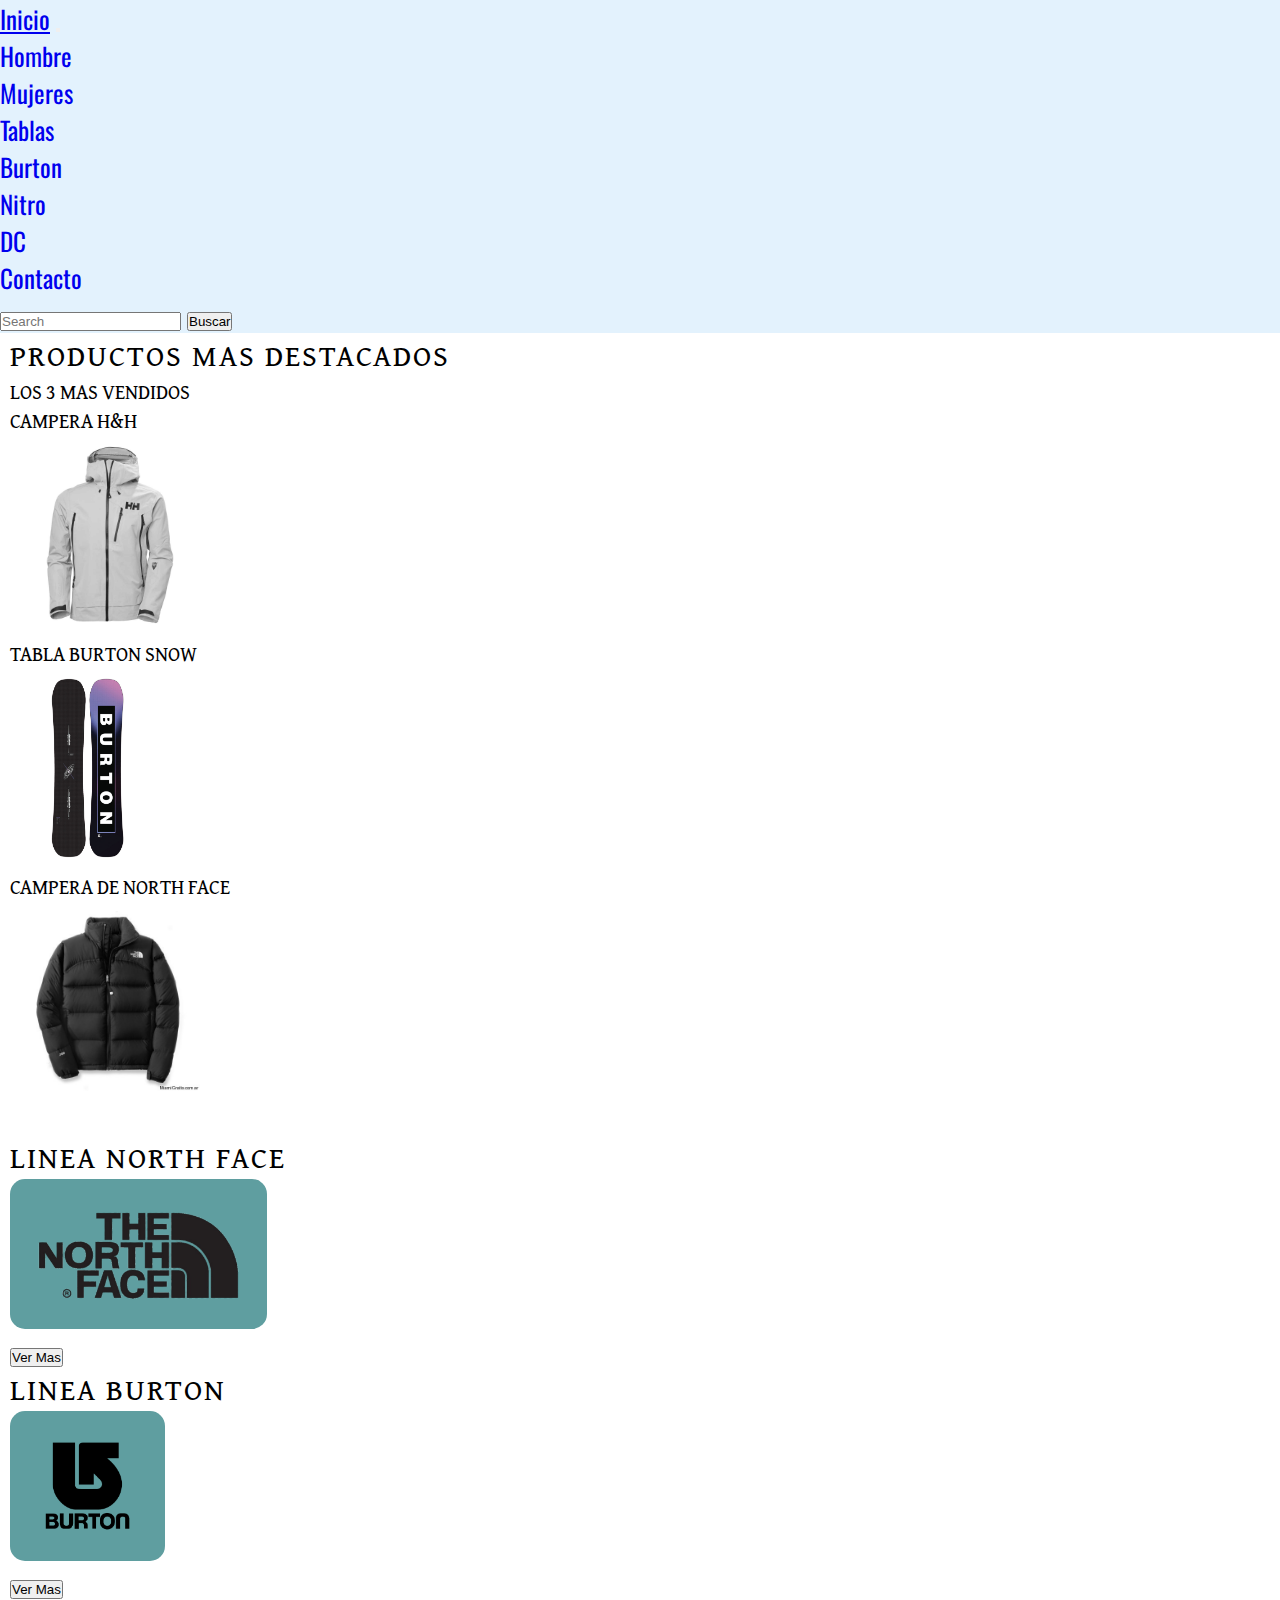
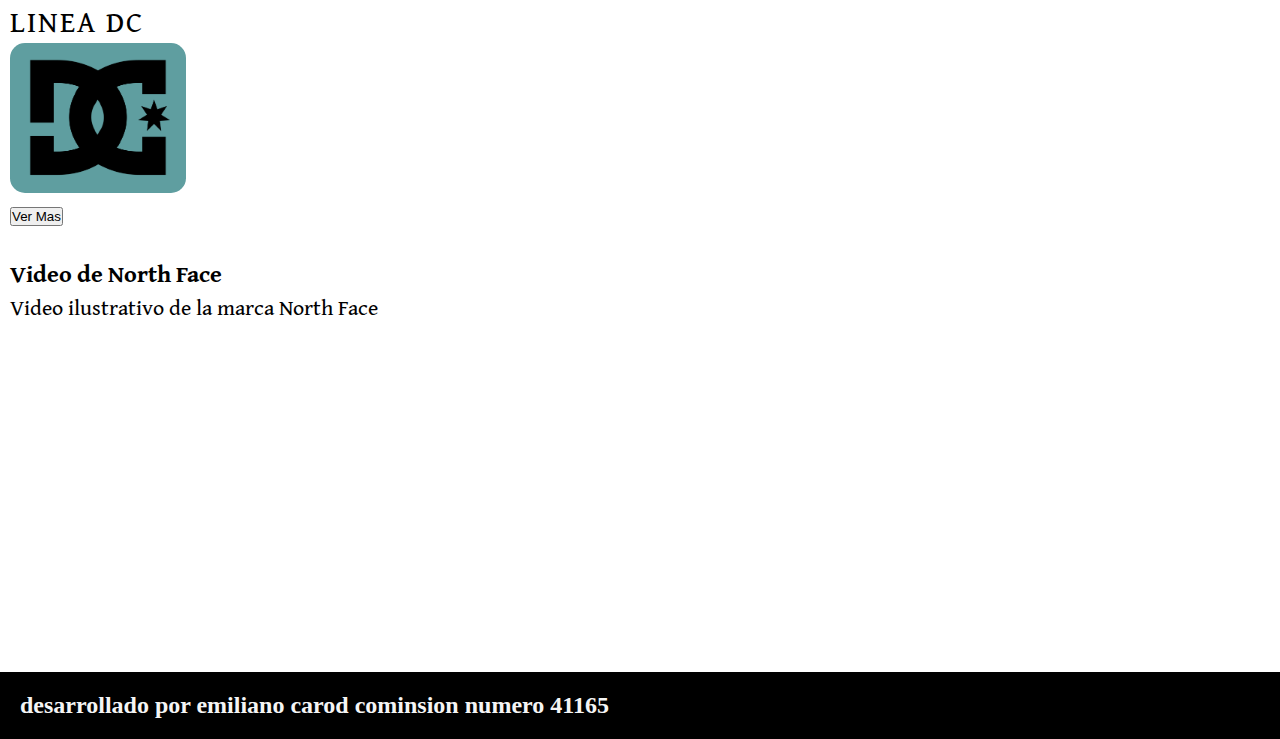
<file: index.html>
<!DOCTYPE html>
<html lang="en">
<head>
    <meta charset="UTF-8">
    <meta http-equiv="X-UA-Compatible" content="IE=edge">
    <meta name="viewport" content="width=device-width, initial-scale=1.0">
    <!--SEO-->
    <meta name="description" content="Aqui encontraras todos los accesorios de invierno para vos!">
    <meta name="kaywords" content="Camperas, Tabla Snow, Campera Nike, Campera Burton, Ropa de Invierno, Invierno">
    <!--Boostrap-->
    <link href="https://cdn.jsdelivr.net/npm/bootstrap@5.2.0/dist/css/bootstrap.min.css" rel="stylesheet" integrity="sha384-gH2yIJqKdNHPEq0n4Mqa/HGKIhSkIHeL5AyhkYV8i59U5AR6csBvApHHNl/vI1Bx" crossorigin="anonymous">
    <script src="https://cdn.jsdelivr.net/npm/bootstrap@5.2.0/dist/js/bootstrap.bundle.min.js" integrity="sha384-A3rJD856KowSb7dwlZdYEkO39Gagi7vIsF0jrRAoQmDKKtQBHUuLZ9AsSv4jD4Xa" crossorigin="anonymous"></script>

    <!--Icono de la pagina-->
    <link rel="shortcut icon" href="./recursos/img/snowboard.png" type="image/x-icon">
    <!--Hoja de estilos Manera Externa-->
    <link rel="stylesheet" href="./css/estilos.css">
    <title>The WinterStore</title>
</head>
<body>
    <header>
        <!--Navegador con Boostraps-->
        <nav class="navbar navbar-expand-lg p-2" style="background-color: #e3f2fd;">
            <div class="container-fluid">
                <a class="navbar-brand" href="#footer">Inicio</a>
                <button class="navbar-toggler" type="button" data-bs-toggle="collapse" data-bs-target="#navbarSupportedContent" aria-controls="navbarSupportedContent" aria-expanded="false"        aria-label="Toggle navigation">
                <span class="navbar-toggler-icon"></span>
                </button>
                <div class="collapse navbar-collapse" id="navbarSupportedContent">
                <ul class="navbar-nav me-auto mb-2 mb-lg-0">
                <li class="nav-item">
                    <a class="nav-link active" aria-current="page" href="./paginas/hombres.html">Hombre</a>
                </li>
                    <li class="nav-item">
                        <a class="nav-link" href="./paginas/mujeres.html">Mujeres</a>
                    </li>
                <li class="nav-item dropdown">
                    <a class="nav-link dropdown-toggle" href="#" role="button" data-bs-toggle="dropdown" aria-expanded="false">
                    Tablas
                    </a>
                    <ul class="dropdown-menu">
                        <li><a class="dropdown-item" href="./paginas/tablas.html">Burton</a></li>
                        <li><a class="dropdown-item" href="./paginas/tablas.html">Nitro</a></li>
                        <li><a class="dropdown-item" href="./paginas/tablas.html">DC</a></li>
                    </ul>
                </li>
        
        
                    <li class="nav-item">
                        <a class="nav-link active" aria-current="page" href="./paginas/contacto.html">Contacto</a>
                    </li>
                </ul>
                    <form class="d-flex" role="search">
                        <input class="form-control me-2" type="search" placeholder="Search" aria-label="Search">
                        <button class="btn btn-outline-success" type="submit">Buscar</button>
                    </form>
                </div>
            </div>
        </nav>
    </header>
<!--contenido de la pagina-->
    <main>
        <div class="container text-center mt-3 mb-6">
            <section>
            <div class="row">
                <div class="col col-md-12">
                    <p class="fonts-destacados">Productos Mas Destacados</p>
                </div>
            </div>
            </section>
            <div class="row cont__index">
                <div class="col col-md-12">
                        <p class="cont__titulo">Los 3 Mas Vendidos</p>
                    <div class="row">
                        <div class="col col-md-4">
                            <ul>
                                <li class="cont__item">campera H&H</li>
                            </ul>
                            <img src="./recursos/img/campera hh.jpg" class="cont__img img-rounded" alt="campera H&H">
                        </div>
                        <div class="col col-md-4">
                            <ul>
                                <li class="cont__item">Tabla Burton Snow</li>
                            </ul>
                            <img src="./recursos/img/tabla burton.jpg" class="cont__img img-rounded" alt="Tabla burton">
                        </div>
                        <div class="col col-md-4">
                            <ul>    
                                <li class="cont__item">Campera de North Face</li>
                            </ul>
                            <img src="./recursos/img/CamperaNorthFace.jpg" class="cont__img img-rounded" alt="campera north fece">
                        </div>
                    </div>
                </div>
            </div>
            <div class="row cont__index">
                <div class="col col-md-4">
                    <p class="fonts-destacados">Linea North Face</p>
                    <!--Imagen de los Articulos-->
                    <img src="./recursos/img/logo north face.png" class="cont__img-index img-rounded" alt="logo North face">
                    <div class="div-boton">
                        <button class="btn btn-info">Ver Mas</button>
                    </div>
                </div>
                <div class="col col-md-4">
                <p class="fonts-destacados">Linea Burton</p>
                <!--Imagen de los Articulos-->
                    <img src="./recursos/img/logo Burton.png" class="img-rounded cont__img-index" alt="logo Burton" >
                    <div class="div-boton">
                        <button class="btn btn-info">Ver Mas</button>
                    </div>
                </div>
                <div class="col col-md-4">
                    <p class="fonts-destacados">Linea DC</p>
                    <!--Imagen de los Articulos-->
                        <img src="./recursos/img/DC.png" class="img-rounded cont__img-index" alt="logo Burton" >
                        <div>
                            <button class="btn btn-info">Ver Mas</button>
                        </div>
                    </div>
            </div>

            <div class="row cont__index">
                <div class="col col-md-12">
                    <article>
                    <!--Video Iframe-->
                        <h2>Video de North Face</h2>
                    </article>
                    <article>
                        <p>Video ilustrativo de la marca North Face </p>
                        <iframe class="video-if" width="560" height="315" src="https://www.youtube.com/embed/8HvWxwZWPJ8" title="YouTube video player" frameborder="0" allow="accelerometer; autoplay; clipboard-write; encrypted-media; gyroscope; picture-in-picture" allowfullscreen></iframe>
                    </article>
                </div>
            </div>
        </div>
        </section>
    </main>
    <!--Pie de pagina-->
    <footer id="footer">
        <article>
        <h2>desarrollado por emiliano carod 
            cominsion numero 41165</h2>
        </article>
        <article class="redessociales">
            <!--Iconos de redes-->
            <!--Iconos de redes-->
            <!--Iconos de redes-->
        </article>
    </footer>
</body>
</html>
</file>
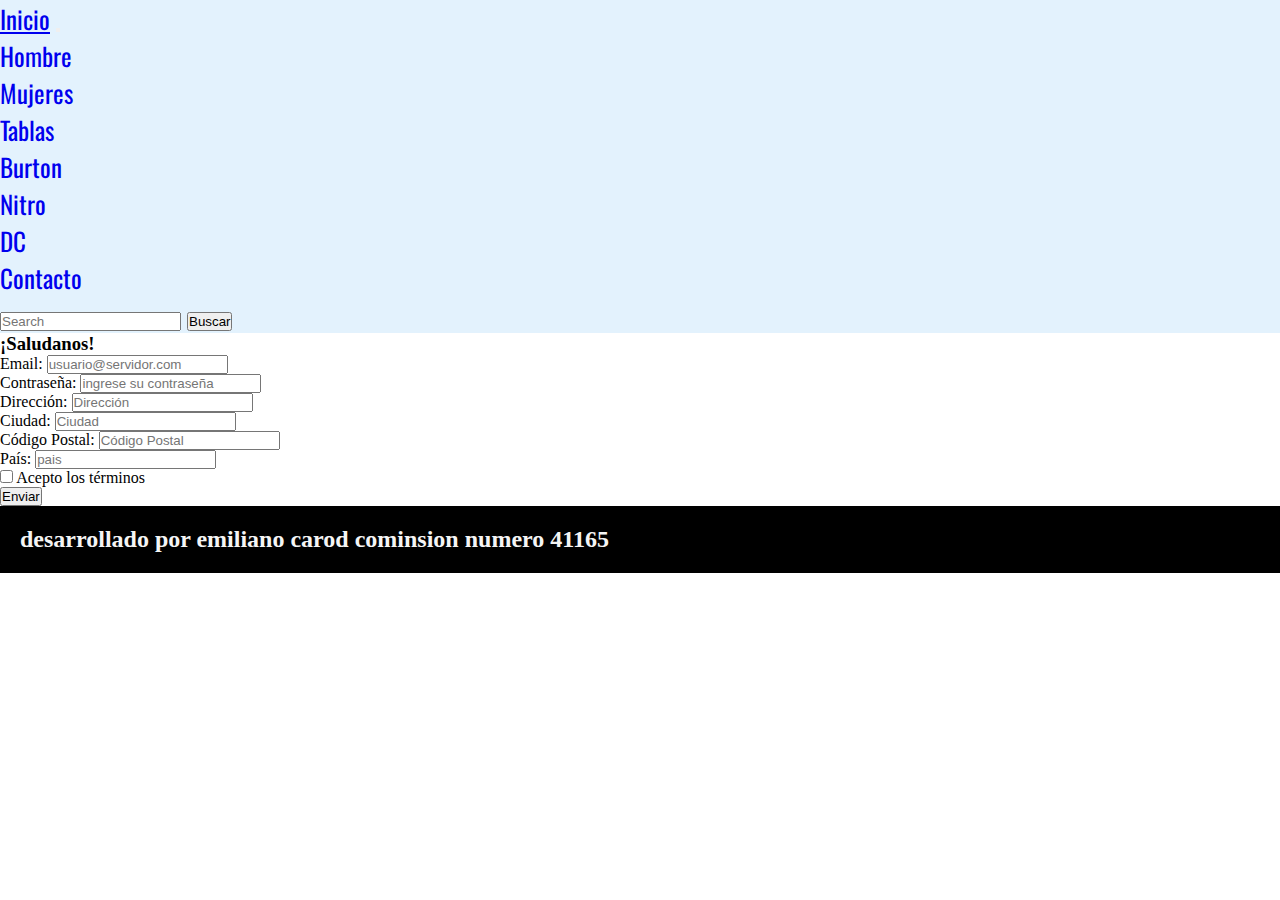
<file: paginas/contacto.html>
<!DOCTYPE html>
<html lang="en">
<head>
    <meta charset="UTF-8">
    <meta http-equiv="X-UA-Compatible" content="IE=edge">
    <meta name="viewport" content="width=device-width, initial-scale=1.0">
    <!--Boostraps-->
    <link href="https://cdn.jsdelivr.net/npm/bootstrap@5.2.0/dist/css/bootstrap.min.css" rel="stylesheet" integrity="sha384-gH2yIJqKdNHPEq0n4Mqa/HGKIhSkIHeL5AyhkYV8i59U5AR6csBvApHHNl/vI1Bx" crossorigin="anonymous">
    <script src="https://cdn.jsdelivr.net/npm/bootstrap@5.2.0/dist/js/bootstrap.bundle.min.js" integrity="sha384-A3rJD856KowSb7dwlZdYEkO39Gagi7vIsF0jrRAoQmDKKtQBHUuLZ9AsSv4jD4Xa" crossorigin="anonymous"></script>
    <!--Icono de la pagina-->
    <link rel="shortcut icon" href="../recursos/img/snowboard.png" type="image/x-icon">
    <!--Hoja de estilos manera Externa-->
    <link rel="stylesheet" href="../css/estilos.css">
    <title>Contacto</title>
</head>
<body>
    <header>
        <!--Navegador con Boostraps-->
        <nav class="navbar navbar-expand-lg p-2" style="background-color: #e3f2fd;">
            <div class="container-fluid">
                <a class="navbar-brand" href="../index.html">Inicio</a>
                <button class="navbar-toggler" type="button" data-bs-toggle="collapse" data-bs-target="#navbarSupportedContent" aria-controls="navbarSupportedContent" aria-expanded="false"        aria-label="Toggle navigation">
                <span class="navbar-toggler-icon"></span>
                </button>
                <div class="collapse navbar-collapse" id="navbarSupportedContent">
                <ul class="navbar-nav me-auto mb-2 mb-lg-0">
                    <li class="nav-item">
                        <a class="nav-link active" aria-current="page" href="./hombres.html">Hombre</a>
                    </li>
                    <li class="nav-item">
                            <a class="nav-link" href="./mujeres.html">Mujeres</a>
                    </li>
                    <li class="nav-item dropdown">
                        <a class="nav-link dropdown-toggle" href="#" role="button" data-bs-toggle="dropdown" aria-expanded="false">
                        Tablas
                        </a>
                        <ul class="dropdown-menu">
                            <li><a class="dropdown-item" href="./tablas.html">Burton</a></li>
                            <li><a class="dropdown-item" href="./tablas.html">Nitro</a></li>
                            <li><a class="dropdown-item" href="./tablas.html">DC</a></li>
                        </ul>
                    </li>
                        <li class="nav-item">
                            <a class="nav-link active" aria-current="page" href="#footer">Contacto</a>
                        </li>
                </ul>
                    <form class="d-flex" role="search">
                        <input class="form-control me-2" type="search" placeholder="Search" aria-label="Search">
                        <button class="btn btn-outline-success" type="submit">Buscar</button>
                    </form>
                </div>
            </div>
        </nav>
    </header>

        <!--Formulario Bootstrap-->
        <div class="container mt-3 mb-3">
            <h3>¡Saludanos!</h3>
            <form class="row g-3" >
                <div class="col-6">
                        <label for="correo-electronico" class="form-label">Email: </label>
                        <input class="form-control" type="email" id="correo-electronico" placeholder="usuario@servidor.com" required>
                </div>
                <div class="col-6">
                        <label for="pass" class="form-label">Contraseña: </label>
                        <input class="form-control" type="password" id="pass" placeholder="ingrese su contraseña">
                </div>
                <div class="col-12">
                    <label for="direccion01" class="form-label">Dirección: </label>
                    <input class="form-control" type="text" id="direccion01" placeholder="Dirección">
                </div>
                <div class="col-6">
                    <label for="ciudad" class="form-label">Ciudad: </label>
                    <input class="form-control" type="text" id="ciudad" placeholder="Ciudad">
                </div>
                <div class="col-3">
                    <label for="codigo-postal" class="form-label">Código Postal: </label>
                    <input class="form-control" type="text" id="codigo-postal" placeholder="Código Postal">
                </div>
                <div class="col-3">
                    <label for="pais" class="form-label">País: </label>
                    <input class="form-control" type="text" id="pais" placeholder="pais" required>
                </div>
                <div class="col-12">
                    <div class="form-check">
                    <input class="form-check-input" type="checkbox" id="terminos">
                    <label for="terminos" class="form-check-label">Acepto los términos</label>
                    </div>
                </div>
                <div>
                    <button type="submit" class="btn btn-success">
                        Enviar
                    </button>
                </div>
            </form>
        </div>
    <!--Pie de pagina-->
    <footer id="footer">
        <article>
        <h2>desarrollado por emiliano carod 
            cominsion numero 41165</h2>
        </article>
    </footer>
</body>
</html>
</file>
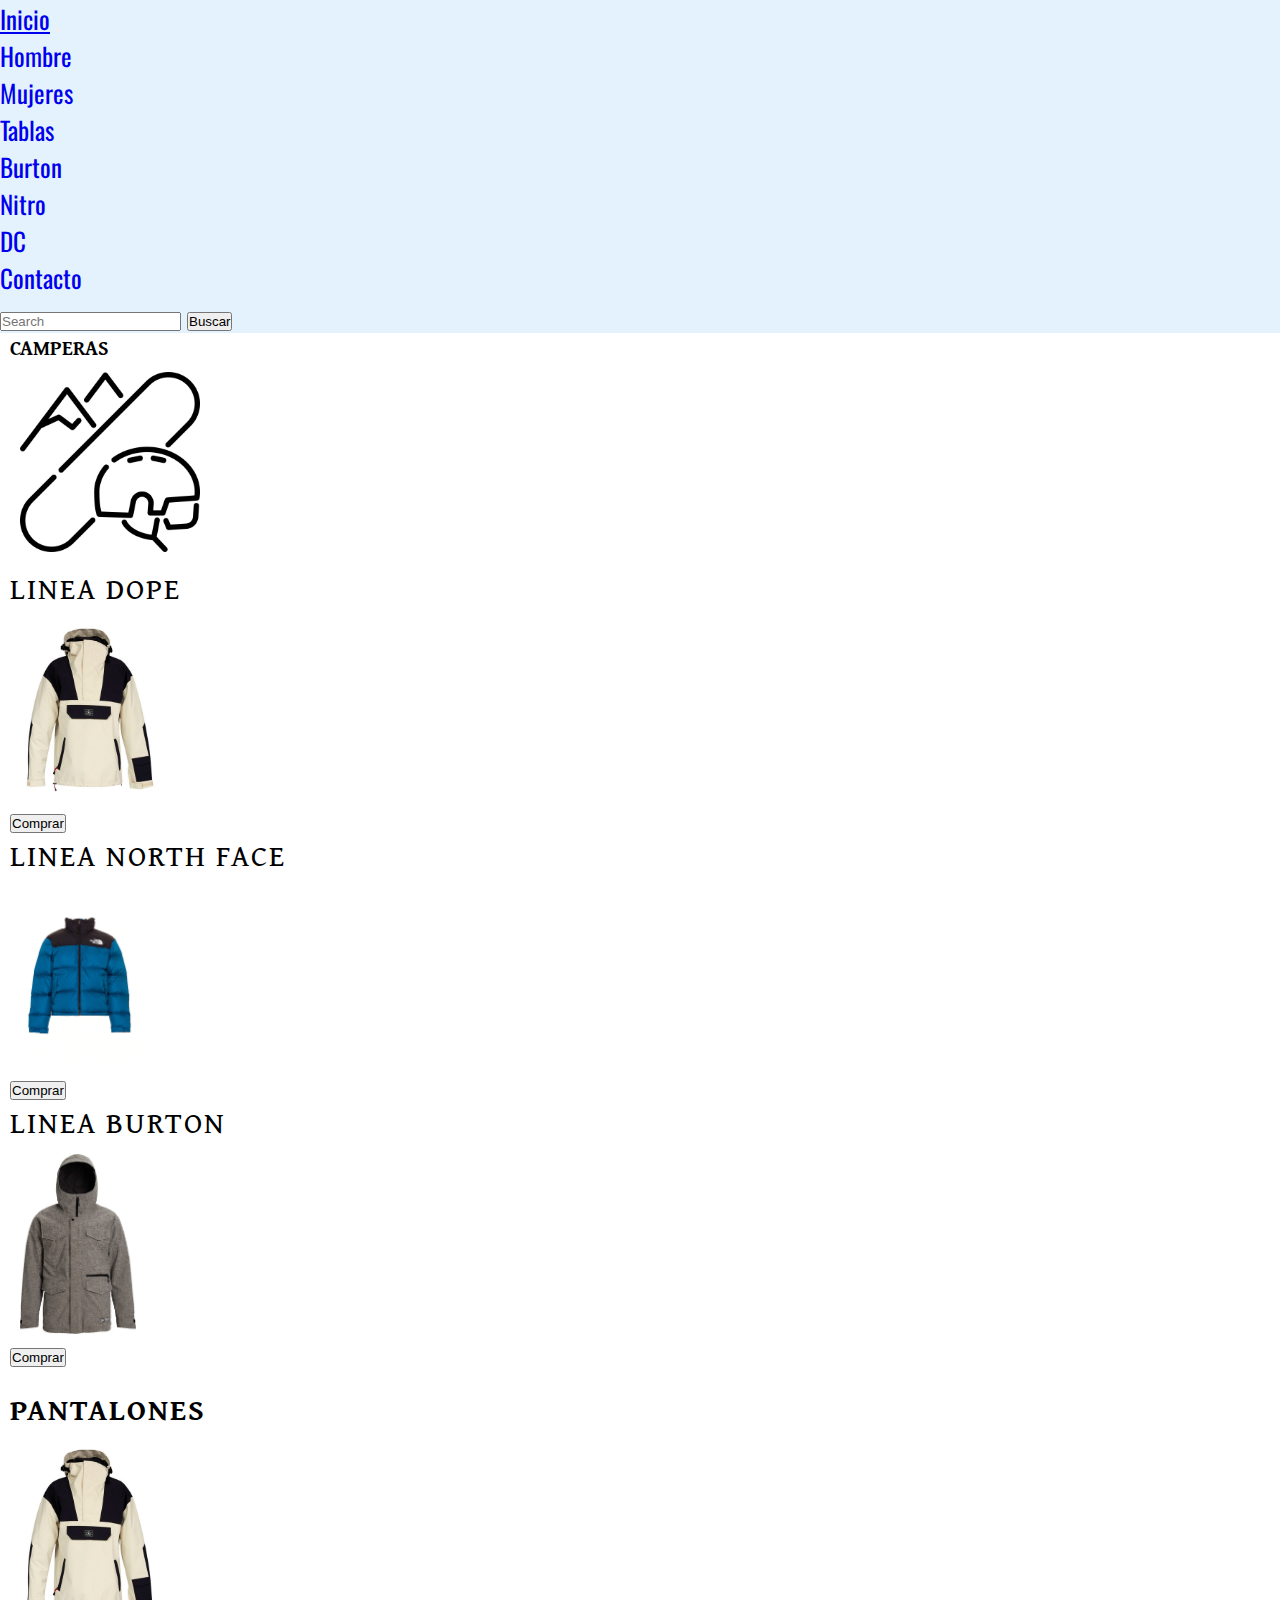
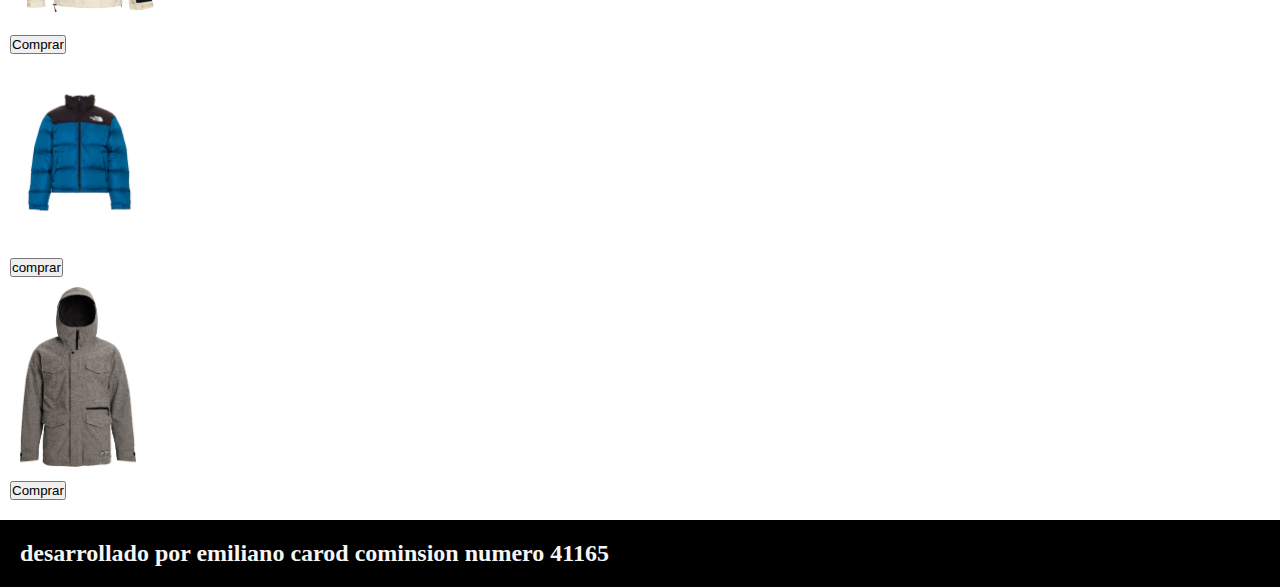
<file: paginas/hombres.html>
<!DOCTYPE html>
<html lang="en">
<head>
    <meta charset="UTF-8">
    <meta http-equiv="X-UA-Compatible" content="IE=edge">
    <meta name="viewport" content="width=device-width, initial-scale=1.0">
    <!--boostraps-->
    <link href="https://cdn.jsdelivr.net/npm/bootstrap@5.2.0/dist/css/bootstrap.min.css" rel="stylesheet" integrity="sha384-gH2yIJqKdNHPEq0n4Mqa/HGKIhSkIHeL5AyhkYV8i59U5AR6csBvApHHNl/vI1Bx" crossorigin="anonymous">
    <script src="https://cdn.jsdelivr.net/npm/bootstrap@5.2.0/dist/js/bootstrap.bundle.min.js" integrity="sha384-A3rJD856KowSb7dwlZdYEkO39Gagi7vIsF0jrRAoQmDKKtQBHUuLZ9AsSv4jD4Xa" crossorigin="anonymous"></script>
    <!--Icono de la pagina-->
    <link rel="shortcut icon" href="../recursos/img/snowboard.png" type="image/x-icon">
    <!--Hoja de estilos manera Externa-->
    <link rel="stylesheet" href="../css/estilos.css">
    <title>Hombres</title>
</head>
<body>
    <header>
        <!--Navegador con Boostraps-->
        <nav class="navbar navbar-expand-lg p-2" style="background-color: #e3f2fd;">
            <div class="container-fluid">
                <a class="navbar-brand" href="../index.html">Inicio</a>
                <button class="navbar-toggler" type="button" data-bs-toggle="collapse" data-bs-target="#navbarSupportedContent" aria-controls="navbarSupportedContent" aria-expanded="false"        aria-label="Toggle navigation">
                <span class="navbar-toggler-icon"></span>
                </button>
                <div class="collapse navbar-collapse" id="navbarSupportedContent">
                <ul class="navbar-nav me-auto mb-2 mb-lg-0">
                    <li class="nav-item">
                        <a class="nav-link active" aria-current="page" href="#footer">Hombre</a>
                    </li>
                    <li class="nav-item">
                            <a class="nav-link" href="./mujeres.html">Mujeres</a>
                    </li>
                    <li class="nav-item dropdown">
                        <a class="nav-link dropdown-toggle" href="#" role="button" data-bs-toggle="dropdown" aria-expanded="false">
                        Tablas
                        </a>
                        <ul class="dropdown-menu">
                            <li><a class="dropdown-item" href="./tablas.html">Burton</a></li>
                            <li><a class="dropdown-item" href="./tablas.html">Nitro</a></li>
                            <li><a class="dropdown-item" href="./tablas.html">DC</a></li>
                        </ul>
                    </li>
                        <li class="nav-item">
                            <a class="nav-link active" aria-current="page" href="./contacto.html">Contacto</a>
                        </li>
                </ul>
                    <form class="d-flex" role="search">
                        <input class="form-control me-2" type="search" placeholder="Search" aria-label="Search">
                        <button class="btn btn-outline-success" type="submit">Buscar</button>
                    </form>
                </div>
            </div>
        </nav>
    </header>

    <!--contenido de la pagina-->
    <main id="hombres22">
        <div class="container text-center mt-3 mb-6">
            <div class="row cont__hombres">
                <div class="col col-md-12">
                <section>
                        <!--Primer bloque-->
                        <article class="punto puntoImg" >
                            <h1 class="cont__titulo">Camperas</h1>
                            <img class="cont__img img-rounded" src="../recursos/img/snowboard.png" alt="logo WinterStore">
                            </div>
                        </article>
                            <div class="row">
                            <div class="col col-md-4">
                        <article>
                            <p class="fonts-destacados">Linea Dope</p>
                            <!--Imagen de los Articulos-->
                            <img src="../recursos/img/Campera dope.jpg" class="img-rounded cont__img" alt="Campera dope">
                            <div>
                                <button class="btn btn-info">Comprar</button>
                            </div>
                        </article>
                            </div>
                            <div class="col col-md-4">    
                        <article>
                            <p class="fonts-destacados">Linea North Face</p>
                                <!--Imagen de los Articulos-->
                                <img src="../recursos/img/campera NorthF.webp" class="img-rounded cont__img" alt="campera north face">
                                <div>
                                    <button class="btn btn-info">Comprar</button>
                                </div>
                        </article>
                            </div>
                            <div class="col col-md-4">
                        <article>
                            <p class="fonts-destacados">Linea Burton</p>
                            <!--Imagen de los Articulos-->
                            <img src="../recursos/img/campera burton.jpg" class="img-rounded cont__img" alt="campera burton">
                            <div>
                                <button class="btn btn-info">Comprar</button>
                            </div>
                            </div>
                        </article>
                    </div>
                </section>
            </div>
        </div>
        <div class="container text-center mt-3 mb-6">
            <div class="row cont__hombres">
                <div class="col col-md-12">
                <section>
                    <!--Primer bloque-->
                        <h1 class="fonts-destacados">Pantalones</h1>
                        </div>
                        <div class="row">
                        <div class="col col-md-4">
                        <article>
                            <!--Imagen de los Articulos-->
                            <img src="../recursos/img/Campera dope.jpg" class="img-rounded cont__img" alt="Campera dope">
                            <div>
                                <button class="btn btn-info">Comprar</button>
                            </div>
                        </article>
                        </div>
                        <div class="col col-md-4">    
                        <article>
                            <!--Imagen de los Articulos-->
                            <img src="../recursos/img/campera NorthF.webp" class="img-rounded cont__img" alt="campera north face">
                            <div>
                            <button class="btn btn-info">comprar</button>
                            </div>
                        </article>
                        </div>
                        <div class="col col-md-4">
                        <article>
                            <!--Imagen de los Articulos-->
                            <img src="../recursos/img/campera burton.jpg" class="img-rounded cont__img" alt="campera burton">
                            <div>
                            <button class="btn btn-info">Comprar</button>
                            </div>
                        </article>
                        </div>
                    </div>
                </section>
            </div>
        </div>
    </main>

    <!--Pie de pagina-->
    <footer id="footer">
        <article>
        <h2>desarrollado por emiliano carod 
            cominsion numero 41165</h2>
        </article>
    </footer>
</body>
</html>
</file>
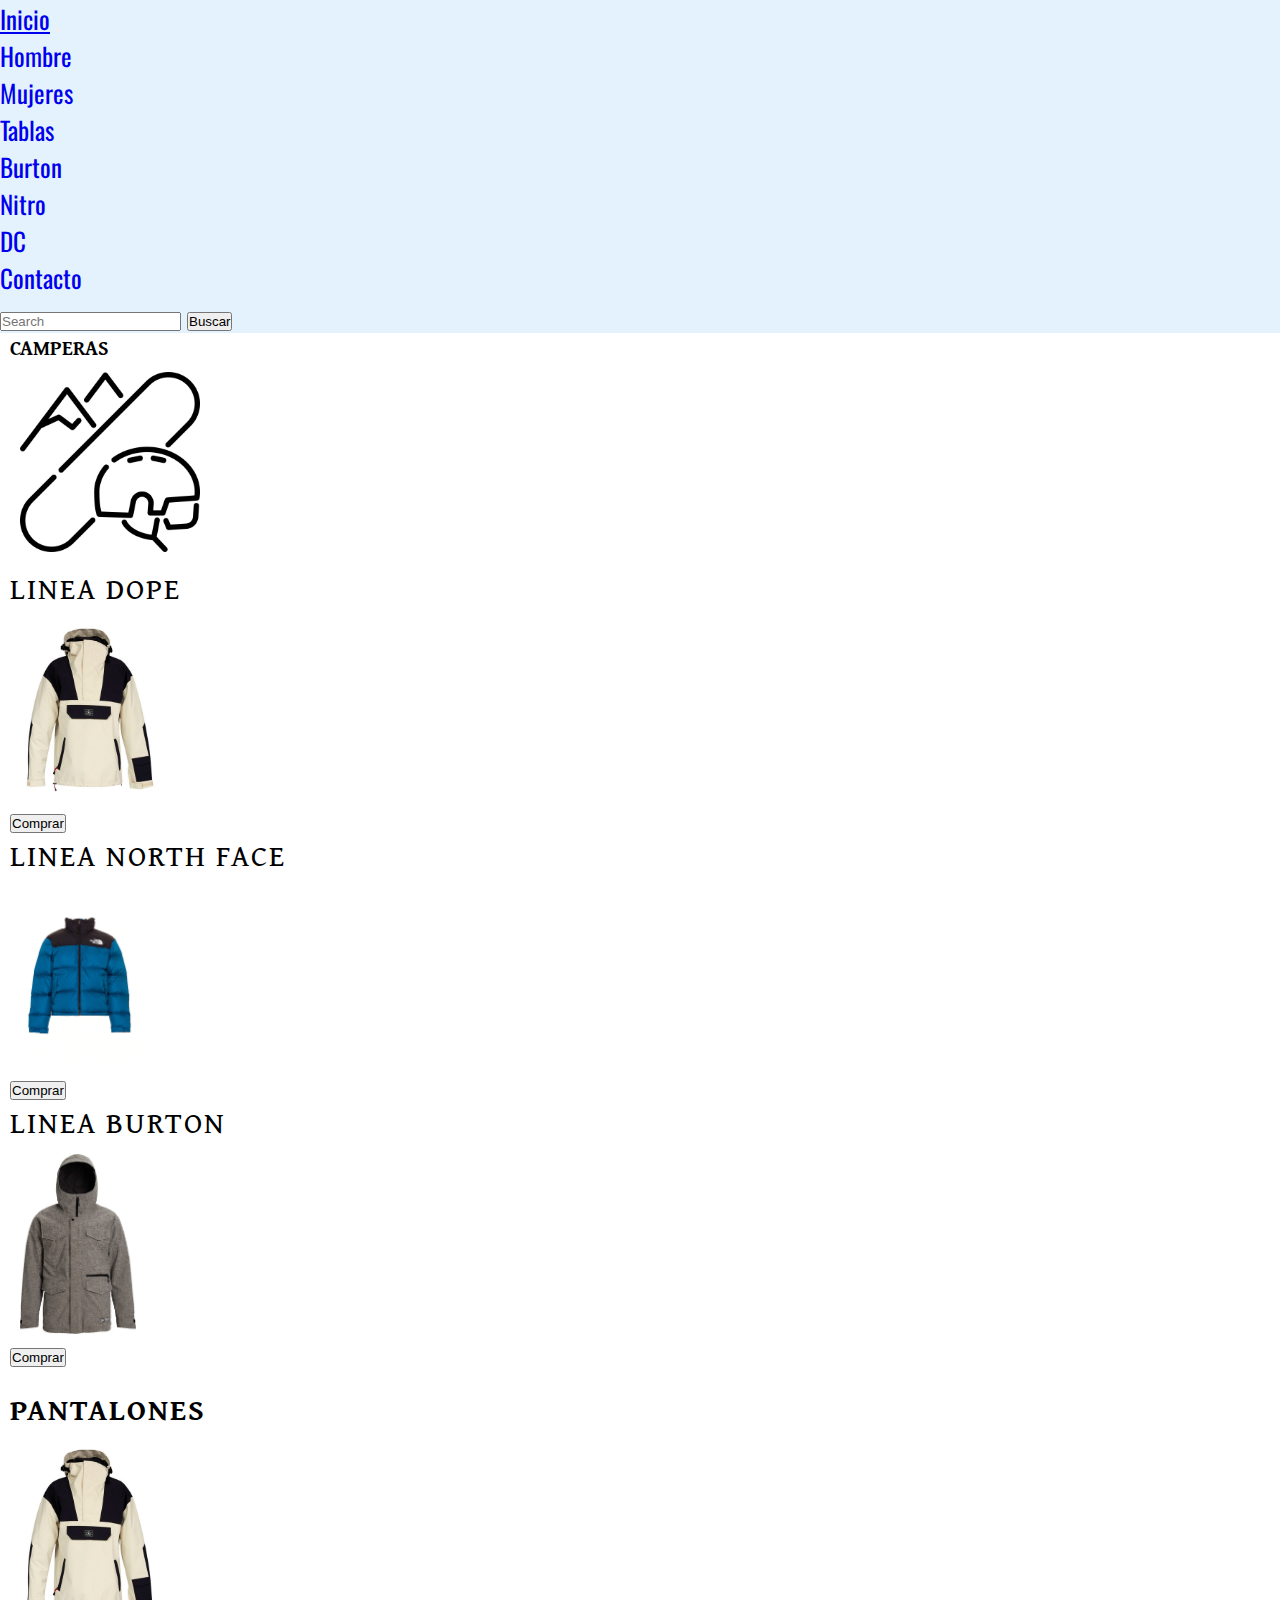
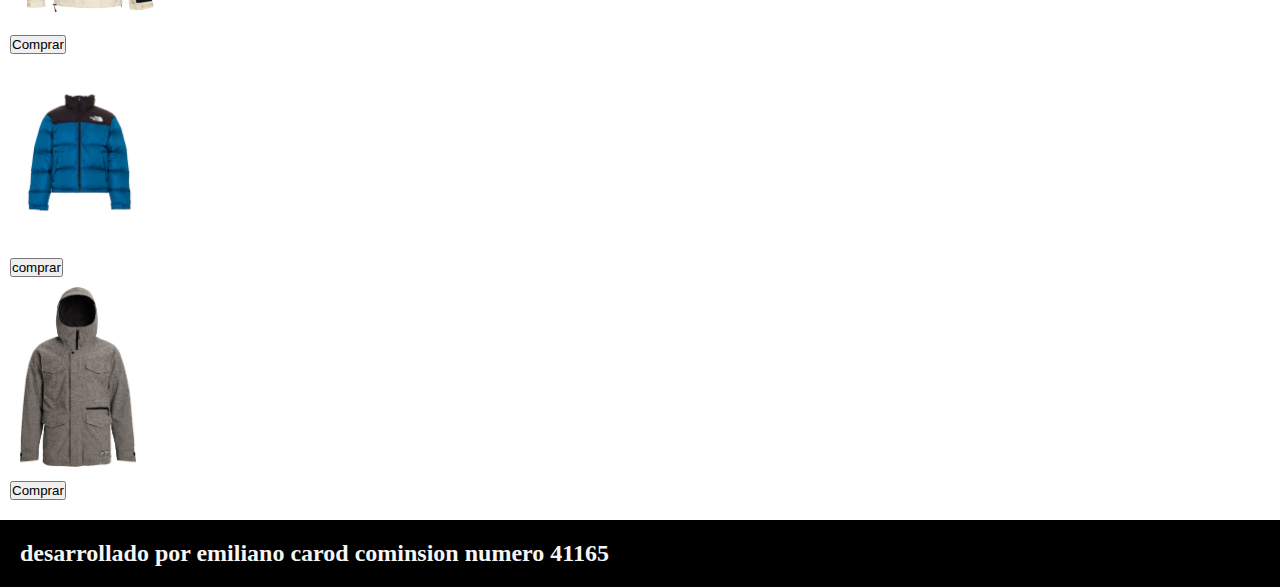
<file: paginas/mujeres.html>
<!DOCTYPE html>
<html lang="en">
<head>
    <meta charset="UTF-8">
    <meta http-equiv="X-UA-Compatible" content="IE=edge">
    <meta name="viewport" content="width=device-width, initial-scale=1.0">
    <!--Boostrap-->
    <link href="https://cdn.jsdelivr.net/npm/bootstrap@5.2.0/dist/css/bootstrap.min.css" rel="stylesheet" integrity="sha384-gH2yIJqKdNHPEq0n4Mqa/HGKIhSkIHeL5AyhkYV8i59U5AR6csBvApHHNl/vI1Bx" crossorigin="anonymous">
    <script src="https://cdn.jsdelivr.net/npm/bootstrap@5.2.0/dist/js/bootstrap.bundle.min.js" integrity="sha384-A3rJD856KowSb7dwlZdYEkO39Gagi7vIsF0jrRAoQmDKKtQBHUuLZ9AsSv4jD4Xa" crossorigin="anonymous"></script>

    <!--Icono de la pagina-->
    <link rel="shortcut icon" href="../recursos/img/snowboard.png" type="image/x-icon">
    <!--Hoja de Estilos Manera Externa-->
    <link rel="stylesheet" href="../css/estilos.css">
    <title>Mujeres</title>
</head>
<body>
    <header>
        <!--Navegador con Boostraps-->
        <nav class="navbar navbar-expand-lg p-2" style="background-color: #e3f2fd;">
            <div class="container-fluid">
                <a class="navbar-brand" href="../index.html">Inicio</a>
                <button class="navbar-toggler" type="button" data-bs-toggle="collapse" data-bs-target="#navbarSupportedContent" aria-controls="navbarSupportedContent" aria-expanded="false"        aria-label="Toggle navigation">
                <span class="navbar-toggler-icon"></span>
                </button>
                <div class="collapse navbar-collapse" id="navbarSupportedContent">
                <ul class="navbar-nav me-auto mb-2 mb-lg-0">
                    <li class="nav-item">
                        <a class="nav-link active" aria-current="page" href="./hombres.html">Hombre</a>
                    </li>
                    <li class="nav-item">
                            <a class="nav-link" href="#footer">Mujeres</a>
                    </li>
                    <li class="nav-item dropdown">
                        <a class="nav-link dropdown-toggle" href="#" role="button" data-bs-toggle="dropdown" aria-expanded="false">
                        Tablas
                        </a>
                        <ul class="dropdown-menu">
                            <li><a class="dropdown-item" href="./tablas.html">Burton</a></li>
                            <li><a class="dropdown-item" href="./tablas.html">Nitro</a></li>
                            <li><a class="dropdown-item" href="./tablas.html">DC</a></li>
                        </ul>
                    </li>
                        <li class="nav-item">
                            <a class="nav-link active" aria-current="page" href="./contacto.html">Contacto</a>
                        </li>
                </ul>
                    <form class="d-flex" role="search">
                        <input class="form-control me-2" type="search" placeholder="Search" aria-label="Search">
                        <button class="btn btn-outline-success" type="submit">Buscar</button>
                    </form>
                </div>
            </div>
        </nav>
    </header>

<!--contenido de la pagina-->
    <main id="mujeres2022">
        <div class="container text-center mt-3 mb-6">
            <div class="row cont__hombres">
                <div class="col col-md-12">
                <section>
                        <!--Primer bloque-->
                        <article class="punto puntoImg" >
                            <h1 class="cont__titulo">Camperas</h1>
                            <img class="cont__img img-rounded" src="../recursos/img/snowboard.png" alt="logo WinterStore">
                            </div>
                        </article>
                            <div class="row">
                            <div class="col col-md-4">
                        <article>
                            <p class="fonts-destacados">Linea Dope</p>
                            <!--Imagen de los Articulos-->
                            <img src="../recursos/img/Campera dope.jpg" class="img-rounded cont__img" alt="Campera dope">
                            <div>
                                <button class="btn btn-info">Comprar</button>
                            </div>
                        </article>
                            </div>
                            <div class="col col-md-4">    
                        <article>
                            <p class="fonts-destacados">Linea North Face</p>
                                <!--Imagen de los Articulos-->
                                <img src="../recursos/img/campera NorthF.webp" class="img-rounded cont__img" alt="campera north face">
                                <div>
                                    <button class="btn btn-info">Comprar</button>
                                </div>
                        </article>
                            </div>
                            <div class="col col-md-4">
                        <article>
                            <p class="fonts-destacados">Linea Burton</p>
                            <!--Imagen de los Articulos-->
                            <img src="../recursos/img/campera burton.jpg" class="img-rounded cont__img" alt="campera burton">
                            <div>
                                <button class="btn btn-info">Comprar</button>
                            </div>
                            </div>
                        </article>
                    </div>
                </section>
            </div>
        </div>
        <div class="container text-center mt-3 mb-6">
            <div class="row cont__hombres">
                <div class="col col-md-12">
                <section>
                    <!--Primer bloque-->
                        <h1 class="fonts-destacados">Pantalones</h1>
                        </div>
                        <div class="row">
                        <div class="col col-md-4">
                        <article>
                            <!--Imagen de los Articulos-->
                            <img src="../recursos/img/Campera dope.jpg" class="img-rounded cont__img" alt="Campera dope">
                            <div>
                                <button class="btn btn-info">Comprar</button>
                            </div>
                        </article>
                        </div>
                        <div class="col col-md-4">    
                        <article>
                            <!--Imagen de los Articulos-->
                            <img src="../recursos/img/campera NorthF.webp" class="img-rounded cont__img" alt="campera north face">
                            <div>
                            <button class="btn btn-info">comprar</button>
                            </div>
                        </article>
                        </div>
                        <div class="col col-md-4">
                        <article>
                            <!--Imagen de los Articulos-->
                            <img src="../recursos/img/campera burton.jpg" class="img-rounded cont__img" alt="campera burton">
                            <div>
                            <button class="btn btn-info">Comprar</button>
                            </div>
                        </article>
                        </div>
                    </div>
                </section>
            </div>
        </div>
    </main>
        
    <!--Pie de pagina-->
    <footer id="footer">
        <article>
        <h2>desarrollado por emiliano carod 
            cominsion numero 41165</h2>
        </article>
    </footer>
</body>
</html>
</file>
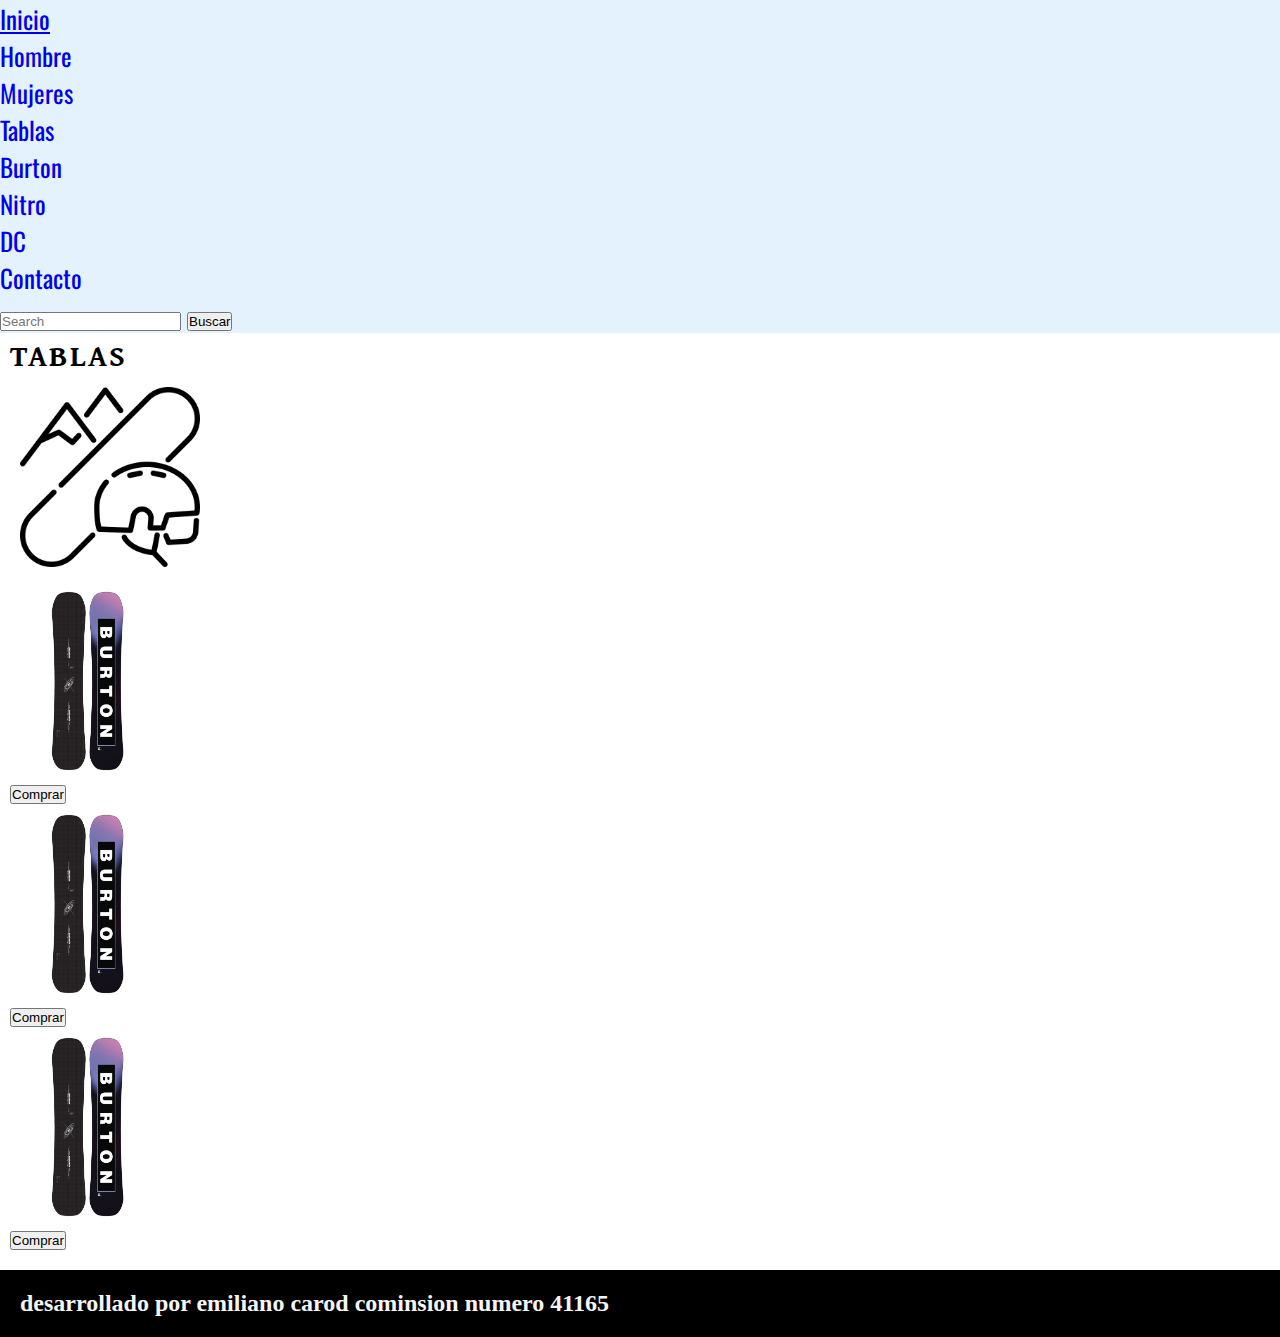
<file: paginas/tablas.html>
<!DOCTYPE html>
<html lang="en">
<head>
    <meta charset="UTF-8">
    <meta http-equiv="X-UA-Compatible" content="IE=edge">
    <meta name="viewport" content="width=device-width, initial-scale=1.0">
    <!--Boostrap-->
    <link href="https://cdn.jsdelivr.net/npm/bootstrap@5.2.0/dist/css/bootstrap.min.css" rel="stylesheet" integrity="sha384-gH2yIJqKdNHPEq0n4Mqa/HGKIhSkIHeL5AyhkYV8i59U5AR6csBvApHHNl/vI1Bx" crossorigin="anonymous">
    <script src="https://cdn.jsdelivr.net/npm/bootstrap@5.2.0/dist/js/bootstrap.bundle.min.js" integrity="sha384-A3rJD856KowSb7dwlZdYEkO39Gagi7vIsF0jrRAoQmDKKtQBHUuLZ9AsSv4jD4Xa" crossorigin="anonymous"></script>
    <!--Icono de la pagina-->
    <link rel="shortcut icon" href="../recursos/img/snowboard.png" type="image/x-icon">
    <!--Hoja de estilos manera Externa-->
    <link rel="stylesheet" href="../css/estilos.css">
    <title>Tablas</title>
</head>
<body>
    <header>
        <!--Navegador con Boostraps-->
        <nav class="navbar navbar-expand-lg p-2" style="background-color: #e3f2fd;">
            <div class="container-fluid">
                <a class="navbar-brand" href="../index.html">Inicio</a>
                <button class="navbar-toggler" type="button" data-bs-toggle="collapse" data-bs-target="#navbarSupportedContent" aria-controls="navbarSupportedContent" aria-expanded="false"        aria-label="Toggle navigation">
                <span class="navbar-toggler-icon"></span>
                </button>
                <div class="collapse navbar-collapse" id="navbarSupportedContent">
                <ul class="navbar-nav me-auto mb-2 mb-lg-0">
                    <li class="nav-item">
                        <a class="nav-link active" aria-current="page" href="./hombres.html">Hombre</a>
                    </li>
                    <li class="nav-item">
                            <a class="nav-link" href="./mujeres.html">Mujeres</a>
                    </li>
                    <li class="nav-item dropdown">
                        <a class="nav-link dropdown-toggle" href="#" role="button" data-bs-toggle="dropdown" aria-expanded="false">
                        Tablas
                        </a>
                        <ul class="dropdown-menu">
                            <li><a class="dropdown-item" href="./tablas.html">Burton</a></li>
                            <li><a class="dropdown-item" href="./tablas.html">Nitro</a></li>
                            <li><a class="dropdown-item" href="./tablas.html">DC</a></li>
                        </ul>
                    </li>
                        <li class="nav-item">
                            <a class="nav-link active" aria-current="page" href="./contacto.html">Contacto</a>
                        </li>
                </ul>
                    <form class="d-flex" role="search">
                        <input class="form-control me-2" type="search" placeholder="Search" aria-label="Search">
                        <button class="btn btn-outline-success" type="submit">Buscar</button>
                    </form>
                </div>
            </div>
        </nav>
    </header>

    <main id="tablas22">
        <div class="container text-center mt-3 mb-6">
            <div class="row cont__hombres">
                <div class="col col-md-12">
                <section>
                        <!--Primer bloque-->
                        <article class="punto puntoImg" >
                            <h1 class="fonts-destacados">Tablas</h1>
                            <img class="cont__img img-rounded" src="../recursos/img/snowboard.png" alt="logo WinterStore">
                            </div>
                        </article>
                            <div class="row">
                            <div class="col col-md-4">
                        <article>
                            <!--Imagen de los Articulos-->
                            <img src="../recursos/img/tabla burton.jpg" class="img-rounded cont__img" alt="Campera dope">
                            <div>
                                <button class="btn btn-info">Comprar</button>
                            </div>
                        </article>
                            </div>
                            <div class="col col-md-4">    
                        <article>
                                <!--Imagen de los Articulos-->
                                <img src="../recursos/img/tabla burton.jpg" class="img-rounded cont__img" alt="campera north face">
                                <div>
                                    <button class="btn btn-info">Comprar</button>
                                </div>
                        </article>
                            </div>
                            <div class="col col-md-4">
                        <article>
                            <!--Imagen de los Articulos-->
                            <img src="../recursos/img/tabla burton.jpg" class="img-rounded cont__img" alt="campera burton">
                            <div>
                                <button class="btn btn-info">Comprar</button>
                            </div>
                            </div>
                        </article>
                    </div>
                </section>
            </div>
        </div>
    </main>

    <!--Pie de pagina-->
    <footer id="footer">
        <article>
        <h2>desarrollado por emiliano carod 
            cominsion numero 41165</h2>
        </article>
    </footer>
</body>
</html>
</file>
<file: css/estilos.css>
/*Fonts*/
@import url("https://fonts.googleapis.com/css2?family=Playfair+Display&display=swap");
@import url("https://fonts.googleapis.com/css2?family=Gentium+Book+Plus:ital@1&display=swap");
@import url("https://fonts.googleapis.com/css2?family=Oswald:wght@300&display=swap");
/*Funcion Mixin*/
.principal {
  border: 1px solid skyblue;
  border-radius: 10px;
  box-shadow: 0px 0px 5px black;
}

header {
  font-family: oswald;
  color: whitesmoke;
  font-size: 25px;
}

p {
  font-size: 22px;
}

h2 {
  font-size: 24px;
}

main h2 {
  font-family: Gentium Book Plus;
}
main p {
  font-family: Gentium Book Plus;
}

li {
  list-style-type: none;
}

/*Maps*/
.div-boton {
  font-family: "Oswald";
}

/*Selector Universal*/
* {
  margin: 0%;
  padding: 0%;
  box-sizing: border-box;
}

/*Medidas*/
.html {
  font-size: 20px;
  font-family: "Oswald", sans-serif;
  background-image: url("../recursos/img/fondo copos nieve.jpg");
  background-position: center;
  background-size: cover;
}

main {
  margin-left: 10px;
}

.fonts-destacados {
  font-family: "Gentium Book Plus", serif;
  font-size: 30px;
  letter-spacing: 2px;
  text-transform: uppercase;
}

#footer {
  width: 100%;
  background-color: black;
  color: whitesmoke;
  padding: 20px 20px;
  background-color: black;
}

nav ul li a {
  text-decoration: none;
}

.video-if {
  margin-left: 20px;
}

/*Metodologia BEM*/
.caja {
  max-width: 500px;
  width: 100%;
  margin-left: 20px;
}

.cont {
  width: 600px;
}

.cont__img {
  height: 200px;
  border-radius: 15px;
  padding: 10px;
}

.cont__img-index {
  height: 150px;
  border-radius: 15px;
  padding: 10px;
  background-color: cadetblue;
  margin-bottom: 10px;
}

.cont__texto {
  margin-bottom: 20px;
}

.cont__item, .cont__parrafo, .cont__titulo {
  font-family: Gentium Book Plus;
  font-size: 20px;
  text-transform: uppercase;
}

.cont__parrafo {
  max-width: 90%;
  line-height: 20px;
  margin: 10px 0px;
}

/*Segundo bloque*/
.boton {
  border-color: black;
  border-radius: 15px;
  font-size: 15px;
  font-family: "Oswal", sans-serif;
  cursor: pointer;
  padding: 5px 10px;
  background-color: black;
  color: aliceblue;
  text-decoration: none;
}

/*navegador con flexbox*/
.header-menu {
  display: flex;
  background-color: black;
  justify-content: space-between;
  align-items: center;
  padding: 20px;
}

.nav__list {
  display: flex;
  list-style-type: none;
}

.nav__list .lista__links {
  padding: 0 15px;
}

.botonContacto {
  border: none;
}

.botonContacto a {
  padding: 10px;
  border-radius: 10px;
  background-color: goldenrod;
  color: black;
}

.ancord-list {
  color: #fff;
  cursor: pointer;
  text-decoration: none;
}

.cont__hombres {
  margin-bottom: 20px;
}

.cont__index {
  margin-bottom: 30px;
}

.cont__btn {
  padding: 10px;
}

/*
.grid-contenedor{
    font-family: 'Gentium Book Plus', sans-serif;
    font-size: 20px;
    text-transform: uppercase;

    justify-items: center;
    align-items: center;

    width: 90%;
    height: 600px;
    margin: 40px auto;

    display: grid;
    grid-template-columns: repeat(3,1fr);
    grid-template-rows: repeat(3,1fr);
    grid-template-areas: 
    "head   head    head"
    "lineaN     lineaNo     lineaB"
    "lineaN     lineaNo     lineaB"
    ;
    gap: 10px;

}

.punto{
    display: flex;
    font-size: 18px;
    padding: 20px;
}

.puntoImg{
    grid-area: head;
}

.puntoNope{
    grid-area: lineaN;
}

.puntoNorth{
    grid-area: lineaNo;
}

.puntoBurton{
    grid-area: lineaB;
}

.grid-cont{
    font-family: 'Gentium Book Plus', sans-serif;
    font-size: 20px;
    text-transform: uppercase;

    justify-items: center;
    align-items: center;

    width: 90%;
    height: 600px;
    margin: 40px auto;

    display: grid;
    grid-template-columns: repeat(4,1fr);
    grid-template-rows: repeat(7,1fr);
    grid-template-areas:
    "t1     t1      t1      t1"
    "t2     t2      t3      t3"
    "t5     t5      t6      t6"
    ;
    gap: 10px;
}

.tip{
    display: flex;

    font-size: 18px;
    padding: 20px;

}

.tip1{
    grid-area: t1;
}

.tip2{
    grid-area: t2;
}

.tip3{
    grid-area: t3;
}


.tip5{
    grid-area: t5;
}

.tip6{
    grid-area: t6;
}


.grid-contTablas{
    font-family: 'Gentium Book Plus', sans-serif;
    font-size: 20px;
    text-transform: uppercase;

    justify-items: center;
    align-items: center;

    width: 90%;
    height: 600px;
    margin: 40px auto;

    display: grid;
    grid-template-columns: repeat(3,1fr);
    grid-template-rows: repeat(2,1fr);
    grid-template-areas: 
    "tabla1     tabla1      tabla1"
    "tabla2     tabla2      tabla2"
    ;
}

.tabla{
    display: flex;
    font-size: 18px;
    padding: 20px;
    gap: 10px;
}

.tabla1{
    grid-area: tabla1;
}

.tabla2{
    grid-area: tabla2;
}

/*grids mobile
@media (max-width: 576px) {

    .grid-contenedor{
        font-family: 'Gentium Book Plus', sans-serif;
        font-size: 20px;
        text-transform: uppercase;

        width: 90%;
        height: 600px;
        margin: 40px auto;

        display: grid;
        grid-template-columns: 100%;
        grid-template-rows: repeat(4,auto);
        grid-template-areas: 
        "head"
        "lineaN"
        "lineaNo"
        "lineaB"
        ;
        gap: 10px;
    }
    .header-menu{
        display: none;
    }
}

/*grids mobile
@media (max-width: 768px) {

}
*/

/*# sourceMappingURL=estilos.css.map */
</file>
